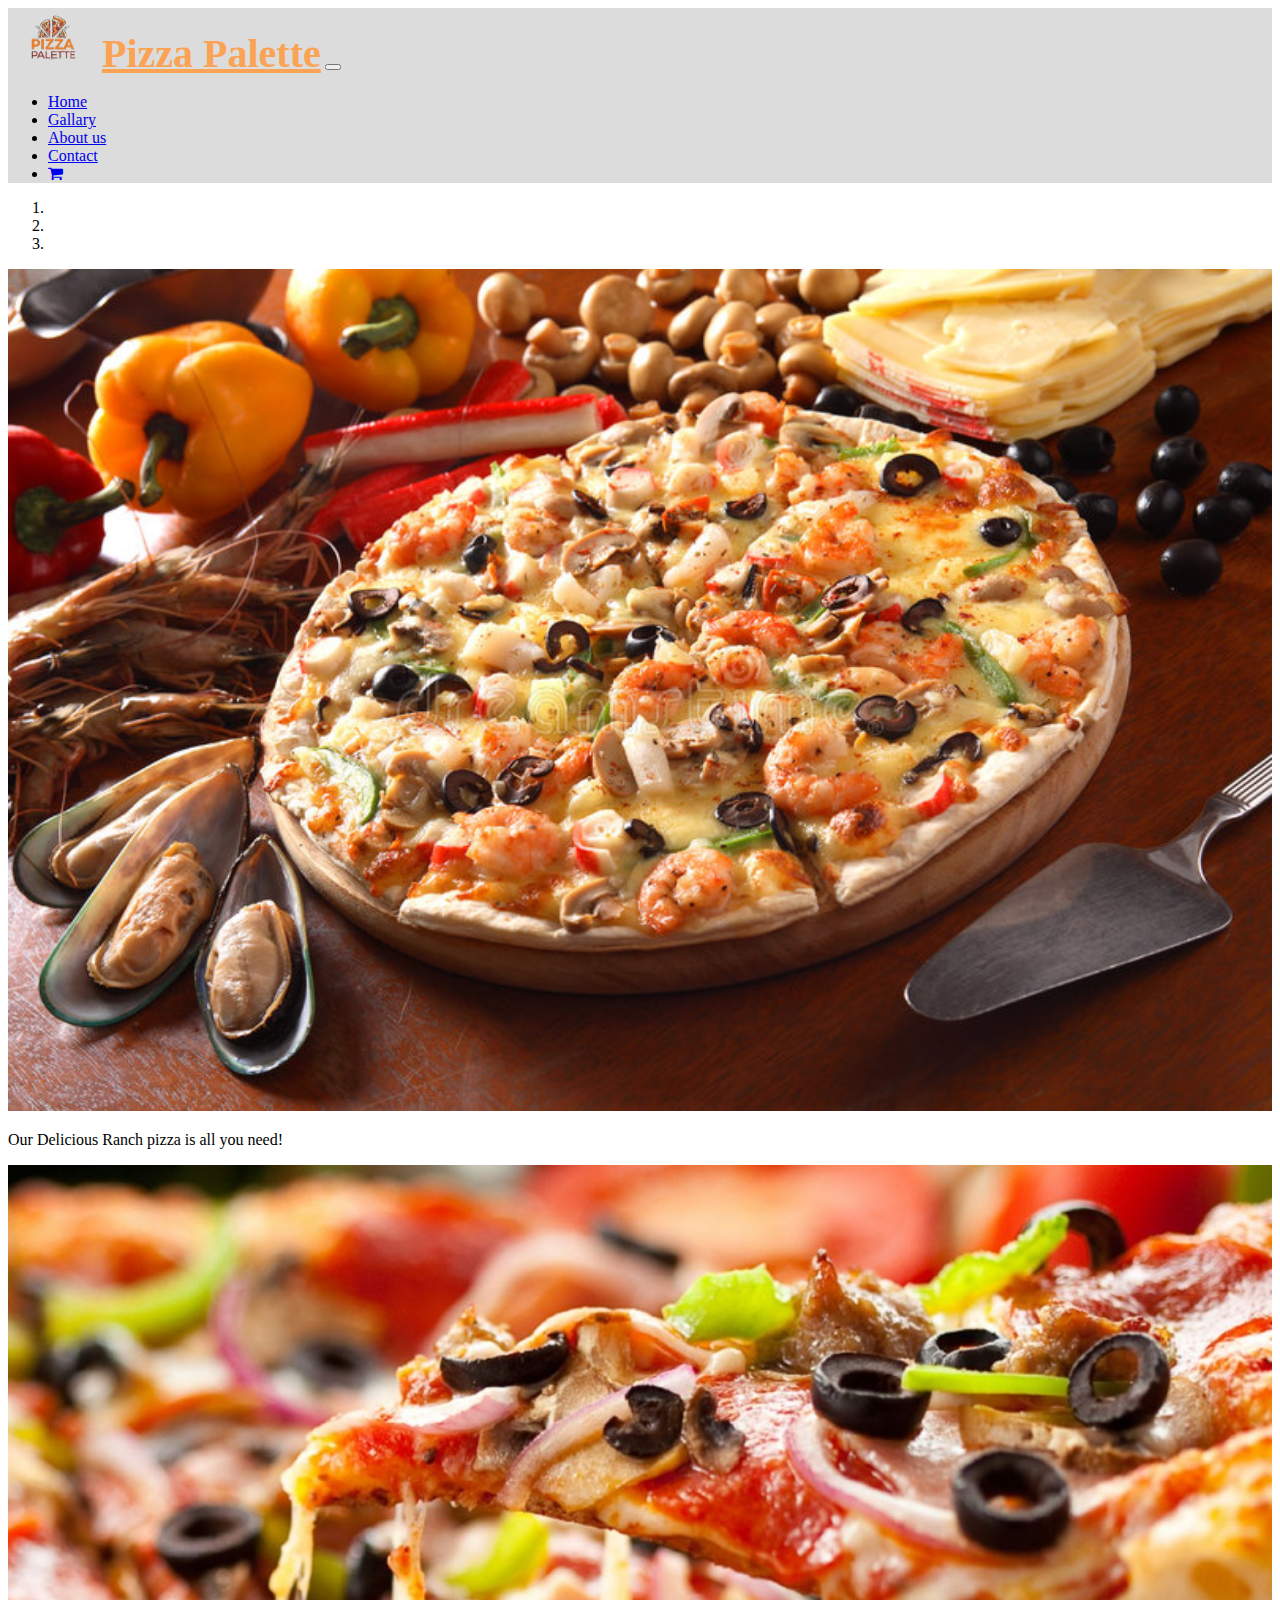
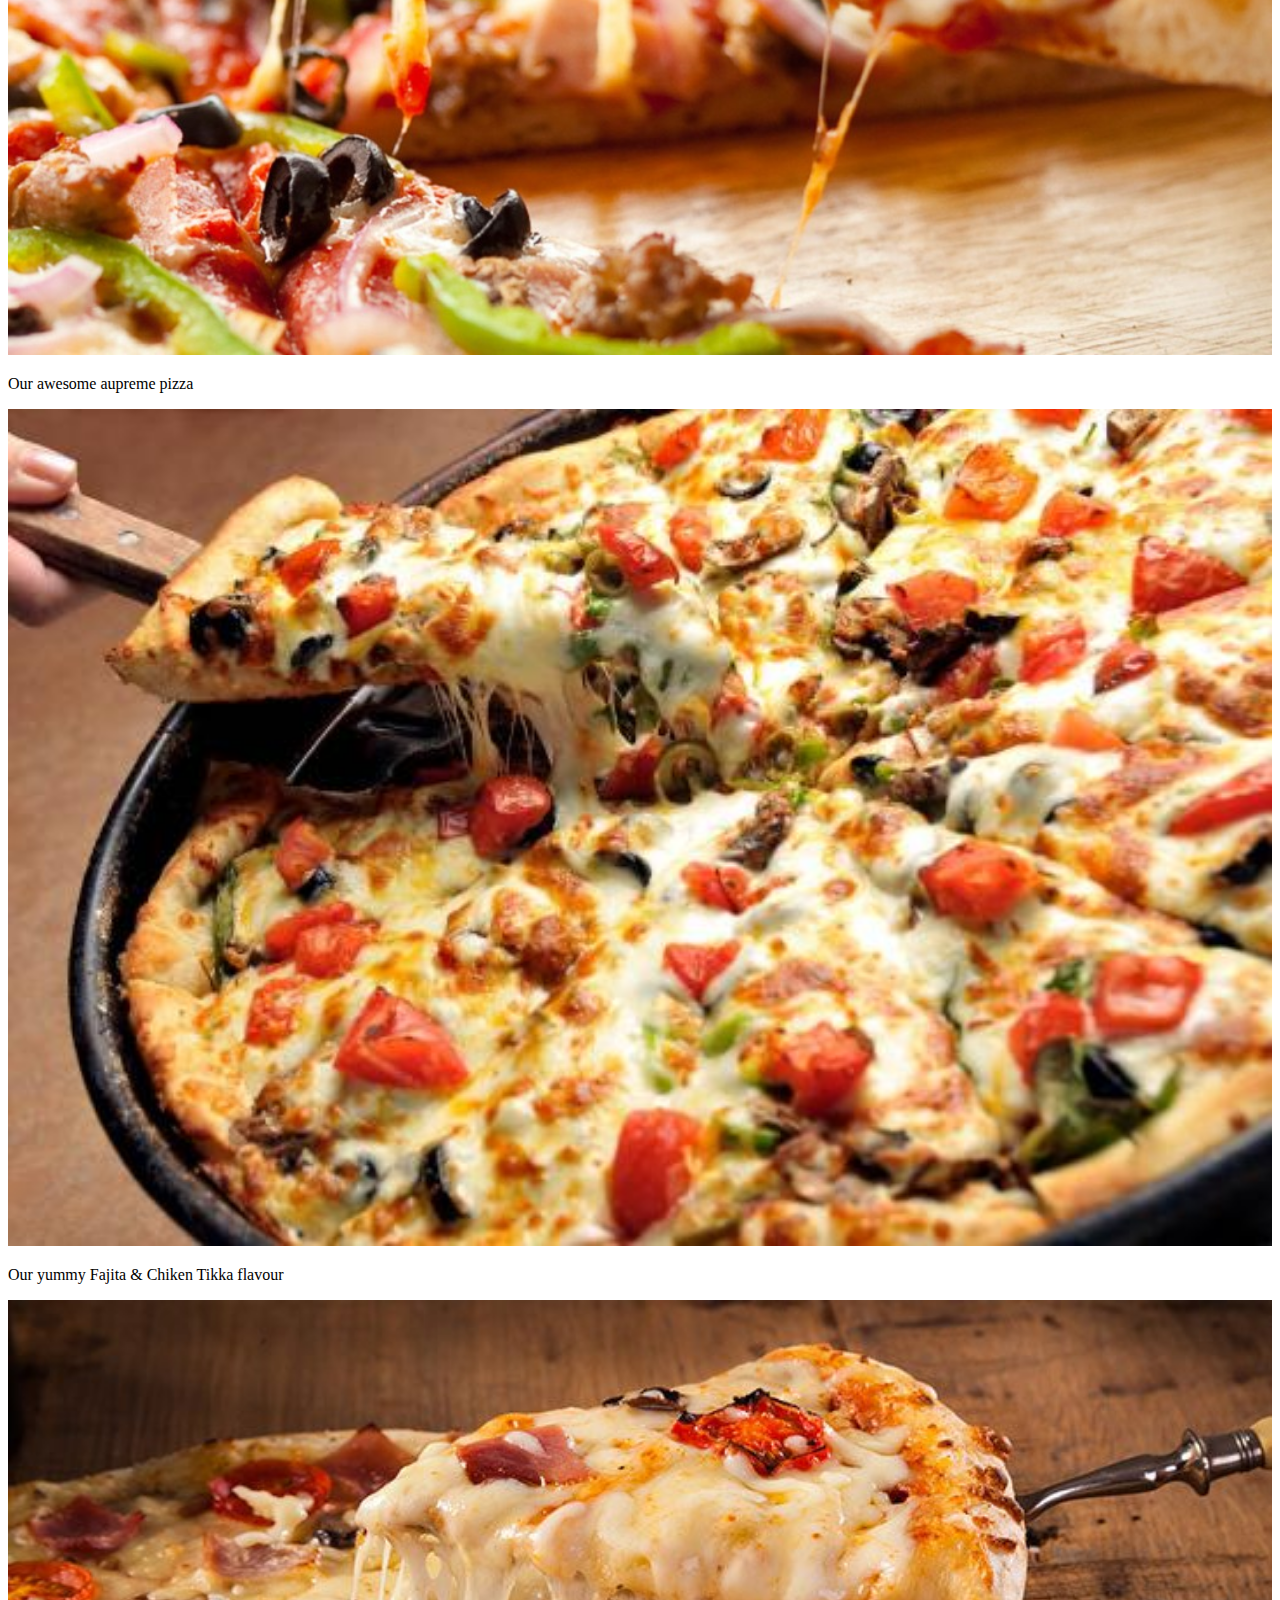
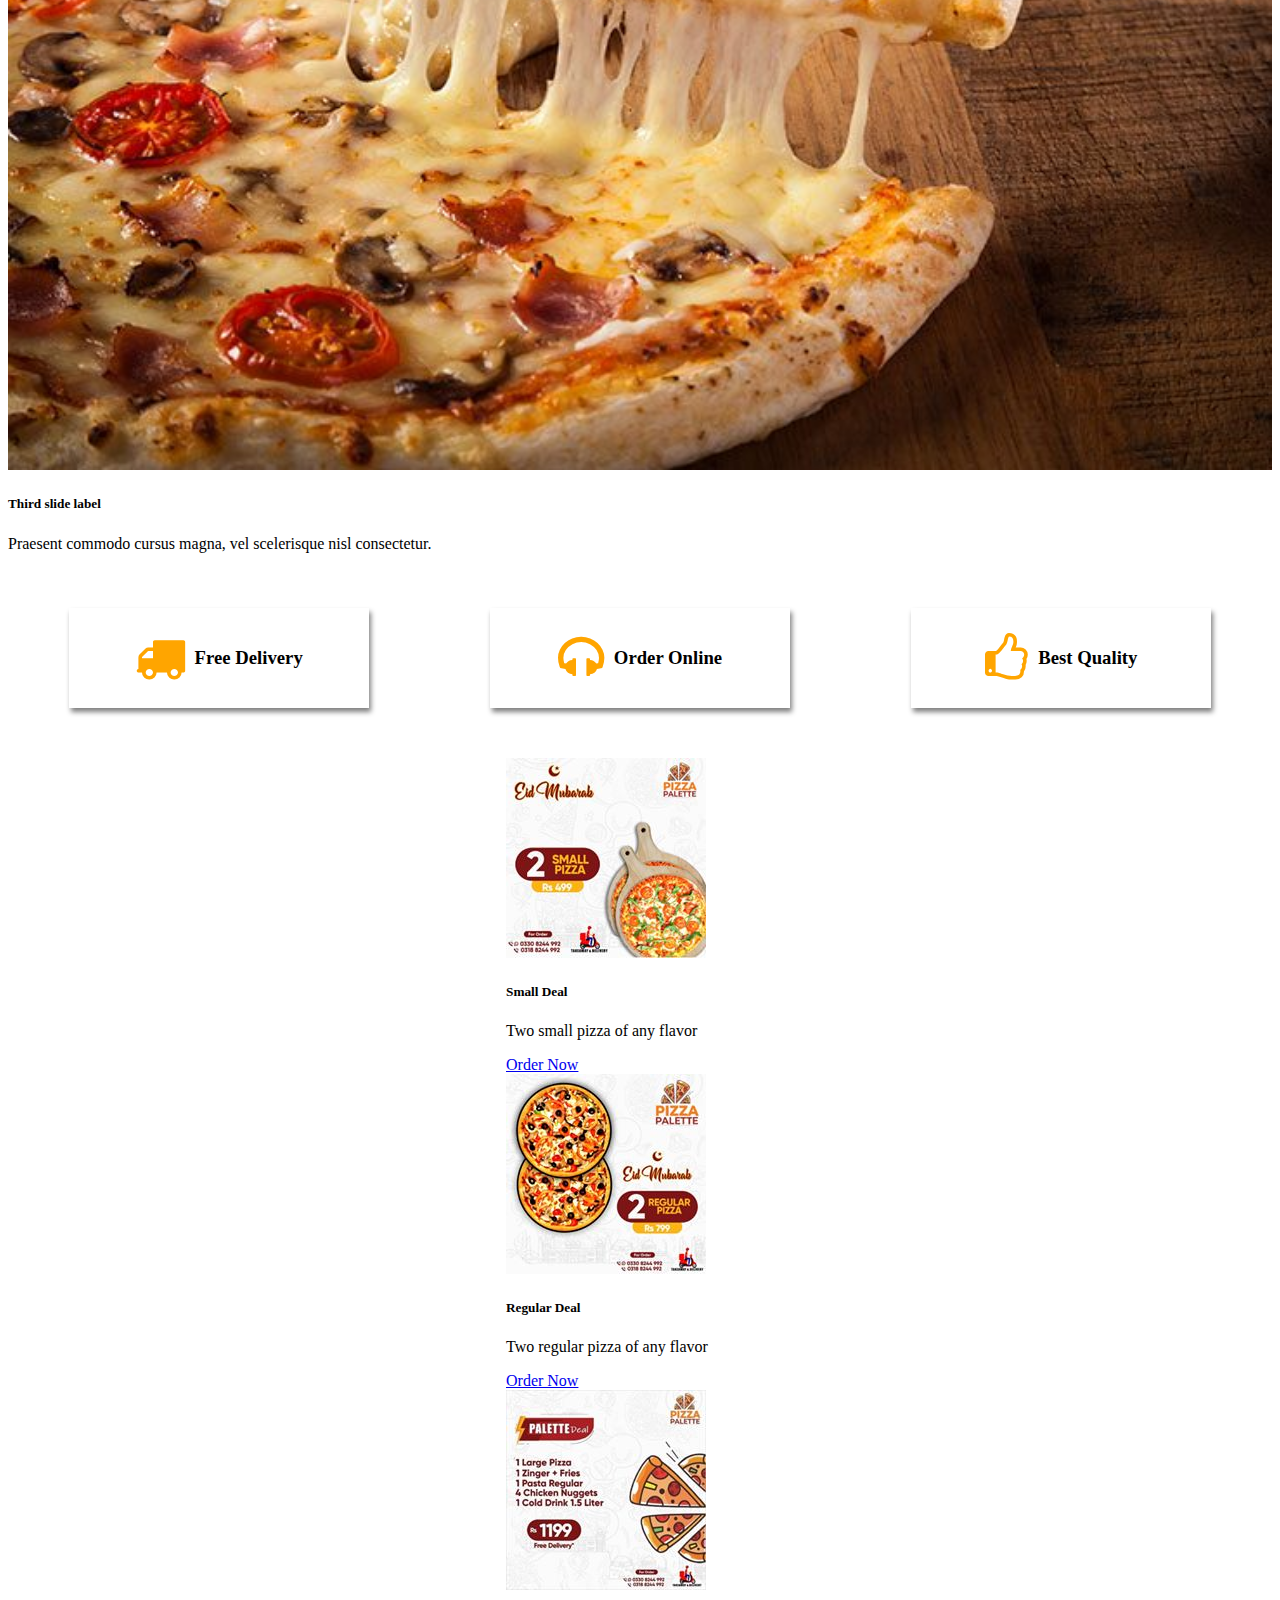
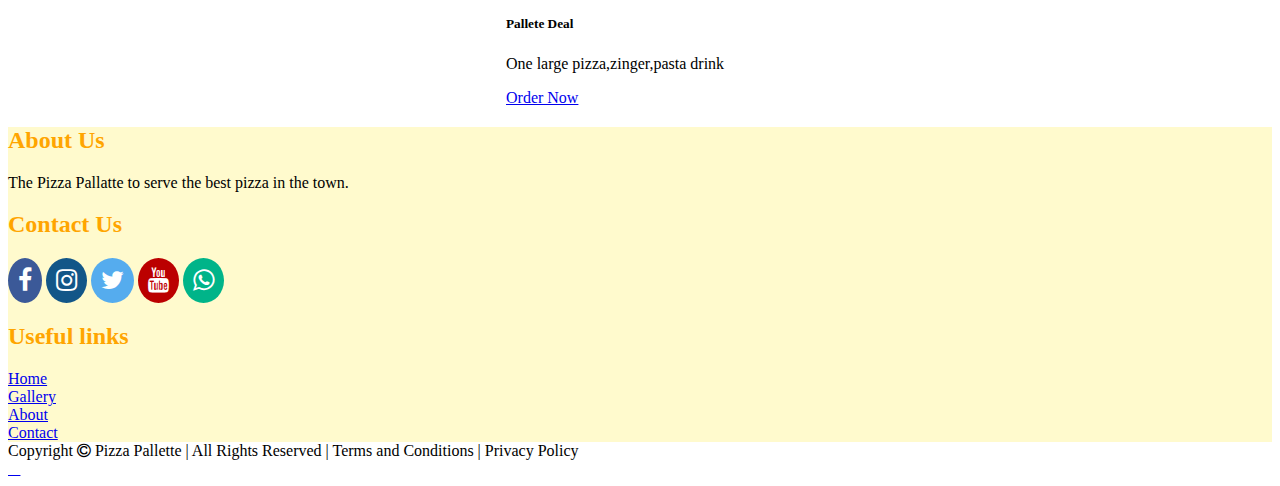
<file: index.html>
<!DOCTYPE html>
<html lang="en">

<head>
    <meta charset="UTF-8">
    <meta name="viewport" content="width=device-width, initial-scale=1.0">

    <!-- Bootstrap CSS  -->
    <link rel="stylesheet" href="https://stackpath.bootstrapcdn.com/bootstrap/4.5.0/css/bootstrap.min.css" integrity="sha384-9aIt2nRpC12Uk9gS9baDl411NQApFmC26EwAOH8WgZl5MYYxFfc+NcPb1dKGj7Sk" crossorigin="anonymous">
    <link rel="stylesheet" href="https://cdnjs.cloudflare.com/ajax/libs/font-awesome/4.7.0/css/font-awesome.min.css">
    <link rel="stylesheet" href="style.css">

    <title>Pizza Palette-1</title>

</head>

<body>
    <div>
        <nav class="navbar navbar-expand-lg navbar-light bg-light">
            <img src="./Images/Logo.png" alt="Logo" width="90">
            <a class="navbar-brand" href="#">Pizza Palette</a>

            <button class="navbar-toggler" type="button" data-toggle="collapse" data-target="#navbarText" aria-controls="navbarText" aria-expanded="false" aria-label="Toggle navigation">
          <span class="navbar-toggler-icon"></span>
        </button>
            <div class="collapse navbar-collapse" id="navbarText">
                <ul class="navbar-nav mr-auto">
                </ul>
                <span class="navbar-text">
                <ul class="navbar-nav mr-auto">
                    <li class="nav-item active">
                        <a class="nav-link" href="#">Home<span class="sr-only">(current)</span></a>
                </li>
                <li class="nav-item">
                    <a class="nav-link" href="gallary.html">Gallary</a>
                </li>
                <li class="nav-item">
                    <a class="nav-link" href="aboutus.html">About us </a>
                </li>
                <li class="nav-item">
                    <a class="nav-link" href="Contactus.html">Contact</a>
                </li>
                <li class="nav-item">
                    <a class="nav-link" href="#">
                        <i class="fa fa-shopping-cart" aria-hidden="true"></i>
                    </a>
                </li>
                </ul>
                </span>
            </div>
        </nav>
        <div id="carouselExampleCaptions" class="carousel slide" data-ride="carousel">
            <ol class="carousel-indicators">
                <li data-target="#carouselExampleCaptions" data-slide-to="0" class="active"></li>
                <li data-target="#carouselExampleCaptions" data-slide-to="1"></li>
                <li data-target="#carouselExampleCaptions" data-slide-to="2"></li>
            </ol>
            <div class="carousel-inner">
                <div class="carousel-item active">
                    <img src="./Images/Pizza Banner-A.jpg" class="d-block w-100" alt="deal1" width="100%">
                    <div class="carousel-caption d-none d-md-block">
                        <p>Our Delicious Ranch pizza is all you need!</p>
                    </div>
                </div>
                <div class="carousel-item">
                    <img src="./Images/Pizza Banner-B.jpg" class="d-block w-100" alt="deal1" width="100%">
                    <div class="carousel-caption d-none d-md-block">
                        <p>Our awesome aupreme pizza</p>
                    </div>
                </div>
                <div class="carousel-item">
                    <img src="./Images/Pizza Banner-C.jpg" class="d-block w-100" alt="deal3" width="100%">
                    <div class="carousel-caption d-none d-md-block">
                        <p>Our yummy Fajita & Chiken Tikka flavour</p>
                    </div>
                </div>
                <div class="carousel-item">
                    <img src="./Images/Pizza Banner-D.jpg" class="d-block w-100" alt="deal4" width="100%">
                    <div class="carousel-caption d-none d-md-block">
                        <h5>Third slide label</h5>
                        <p>Praesent commodo cursus magna, vel scelerisque nisl consectetur.</p>
                    </div>
                </div>
            </div>
            <a class="carousel-control-prev" href="#carouselExampleCaptions" role="button" data-slide="prev">
                <span class="carousel-control-prev-icon" aria-hidden="true"></span>
                <span class="sr-only">Previous</span>
            </a>
            <a class="carousel-control-next" href="#carouselExampleCaptions" role="button" data-slide="next">
                <span class="carousel-control-next-icon" aria-hidden="true"></span>
                <span class="sr-only">Next</span>
            </a>
        </div>

        <div class="maincard">
            <div class="card1">
                <div>
                    <i class="fa fa-truck" aria-hidden="true"></i>
                </div>
                <div>
                    <h3>Free Delivery</h3>
                </div>

            </div>
            <div class="card2">
                <div>
                    <i class="fa fa-headphones" aria-hidden="true"></i>
                </div>
                <div>
                    <h3>Order Online</h3>
                </div>
            </div>

            <div class="card3">
                <div>
                    <i class="fa fa-thumbs-o-up" aria-hidden="true"></i>
                </div>
                <div>
                    <h3>Best Quality</h3>
                </div>

            </div>

        </div>
        <div class="deals">
            <div class="container1">
                <div class="row">
                    <div class="card" style="width: 18rem;">
                        <img src="Images/Deal-2.jpg" class="card-img-top" alt="deal-2">
                        <div class="card-body">
                            <h5 class="card-title">Small Deal</h5>
                            <p class="card-text">Two small pizza of any flavor</p>
                            <a href="#" class="btn btn-primary">Order Now</a>
                        </div>
                    </div>
                    <div class="card" style="width: 18rem;">
                        <img src="Images/Deal-3.jpg" class="card-img-top" alt="deal-3">
                        <div class="card-body">
                            <h5 class="card-title">Regular Deal</h5>
                            <p class="card-text">Two regular pizza of any flavor</p>
                            <a href="#" class="btn btn-primary">Order Now</a>
                        </div>
                    </div>
                    <div class="card" style="width: 18rem;">
                        <img src="Images/Deal-1.jpg" class="card-img-top" alt="deal-1">
                        <div class="card-body">
                            <h5 class="card-title">Pallete Deal</h5>
                            <p class="card-text">One large pizza,zinger,pasta drink</p>
                            <a href="#" class="btn btn-primary">Order Now</a>
                        </div>
                    </div>


                </div>

            </div>
        </div>

        <!-- <footer> -->
        <div class="container">
            <div class="row">
                <div class="col-xs-12 col-sm-12 col-md-4 col-lg-4 aboutus">
                    <h2 style="color: orange;">About Us</h2>
                    <span>The Pizza Pallatte to serve the best pizza in the town.
                        </span>
                </div>
                <div class="col-xs-12 col-sm-12 col-md-4 col-lg-4 contact">
                    <h2 style="color: orange;">Contact Us</h2>
                    <a href="https://web.facebook.com/pizzapalettepk/"><i class="fa fa-facebook" aria-hidden="true"></i></a>
                    <a href="https://www.instagram.com/pizzapalettepk/"><i class="fa fa-instagram"
                                aria-hidden="true"></i></a>
                    <a href="#"><i class="fa fa-twitter" aria-hidden="true"></i></a>
                    <a href="#"><i class="fa fa-youtube" aria-hidden="true"></i></a>
                    <a href="https://api.whatsapp.com/send?phone=923308244992"><i class="fa fa-whatsapp" aria-hidden="true"></i></a>
                </div>
                <div class="col-xs-12 col-sm-12 col-md-4 col-lg-4 usefullinks">
                    <h2 style="color: orange;">Useful links</h2>
                    <a href="index.html">Home</a> <br>
                    <a href="gallary.html">Gallery</a> <br>
                    <a href="aboutus.html">About</a> <br>
                    <a href="contactus.html">Contact</a> <br>

                </div>
            </div>
        </div>

        <div class="container-home">
            <div class="row Copyright">
                <div class="col-xs-12 col-sm-12 col-md-12 col-lg-12">
                    <span>Copyright <i class="fa fa-copyright" aria-hidden="true"></i> Pizza Pallette | All Rights
                        Reserved | Terms and Conditions | Privacy Policy</span>
                </div>
            </div>
        </div>
        <a href="#top"><i class="fas fa-arrow-up"></i></a>
    </div>



    <!-- JS & jquery boorstrap -->
    <script src="https://code.jquery.com/jquery-3.5.1.slim.min.js " integrity="sha384-DfXdz2htPH0lsSSs5nCTpuj/zy4C+OGpamoFVy38MVBnE+IbbVYUew+OrCXaRkfj " crossorigin="anonymous "></script>
    <script src="https://cdn.jsdelivr.net/npm/popper.js@1.16.0/dist/umd/popper.min.js " integrity="sha384-Q6E9RHvbIyZFJoft+2mJbHaEWldlvI9IOYy5n3zV9zzTtmI3UksdQRVvoxMfooAo " crossorigin="anonymous "></script>
    <script src="https://stackpath.bootstrapcdn.com/bootstrap/4.5.0/js/bootstrap.min.js " integrity="sha384-OgVRvuATP1z7JjHLkuOU7Xw704+h835Lr+6QL9UvYjZE3Ipu6Tp75j7Bh/kR0JKI " crossorigin="anonymous "></script>
</body>

</html>
</file>
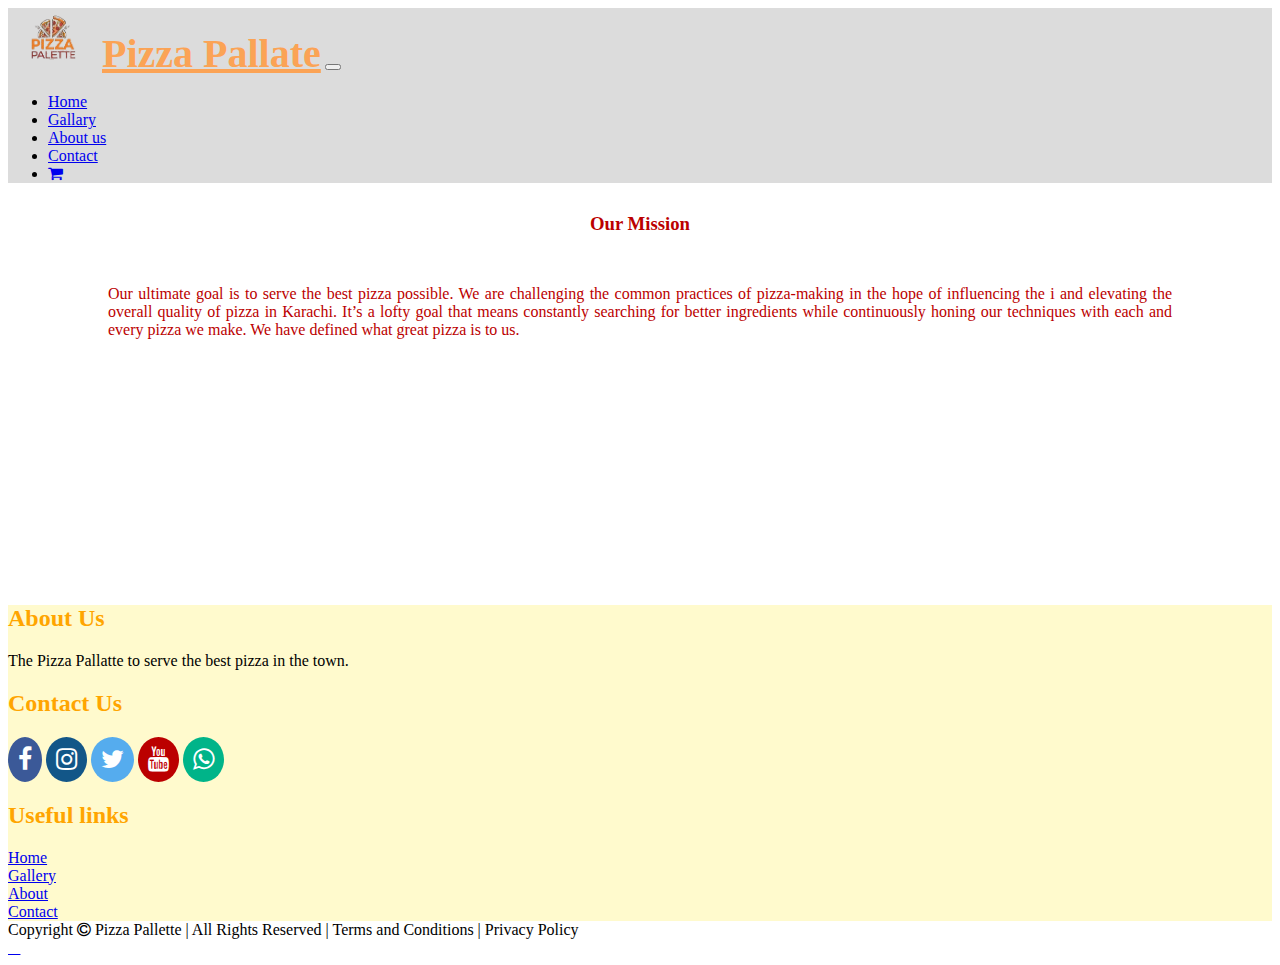
<file: aboutus.html>
<!DOCTYPE html>
<html lang="en">

<head>
    <meta charset="UTF-8">
    <meta name="viewport" content="width=device-width, initial-scale=1.0">

    <!-- Bootstrap CSS  -->
    <link rel="stylesheet" href="https://stackpath.bootstrapcdn.com/bootstrap/4.5.0/css/bootstrap.min.css" integrity="sha384-9aIt2nRpC12Uk9gS9baDl411NQApFmC26EwAOH8WgZl5MYYxFfc+NcPb1dKGj7Sk" crossorigin="anonymous">
    <link rel="stylesheet" href="https://cdnjs.cloudflare.com/ajax/libs/font-awesome/4.7.0/css/font-awesome.min.css">
    <link rel="stylesheet" href="style.css">

    <title>Pizza Palette</title>

</head>

<body>
    <div>
        <nav class="navbar navbar-expand-lg navbar-light bg-light">
            <img src="./Images/Logo.png" alt="Logo" width="90">
            <a class="navbar-brand" href="#">Pizza Pallate</a>

            <button class="navbar-toggler" type="button" data-toggle="collapse" data-target="#navbarText" aria-controls="navbarText" aria-expanded="false" aria-label="Toggle navigation">
          <span class="navbar-toggler-icon"></span>
        </button>
            <div class="collapse navbar-collapse" id="navbarText">
                <ul class="navbar-nav mr-auto">
                </ul>
                <span class="navbar-text">
                <ul class="navbar-nav mr-auto">
                    <li class="nav-item active">
                        <a class="nav-link" href="Index.html">Home<span class="sr-only">(current)</span></a>
                </li>
                <li class="nav-item">
                    <a class="nav-link" href="gallary.html">Gallary</a>
                </li>
                <li class="nav-item">
                    <a class="nav-link" href="aboutus.html">About us</a>
                </li>
                <li class="nav-item">
                    <a class="nav-link" href="Contactus.html">Contact</a>
                </li>
                <li class="nav-item">
                    <a class="nav-link" href="#">
                        <i class="fa fa-shopping-cart" aria-hidden="true"></i>
                    </a>
                </li>
                </ul>
                </span>
            </div>
        </nav>

        <div class="goal">
            <h3>Our Mission
            </h3>
            <div class="mission">
                Our ultimate goal is to serve the best pizza possible. We are challenging the common practices of pizza-making in the hope of influencing the i and elevating the overall quality of pizza in Karachi. It’s a lofty goal that means constantly searching for
                better ingredients while continuously honing our techniques with each and every pizza we make. We have defined what great pizza is to us.</div>
        </div>


        <!-- <footer> -->
        <div class="container">
            <div class="row">
                <div class="col-xs-12 col-sm-12 col-md-4 col-lg-4 aboutus">
                    <h2 style="color: orange;">About Us</h2>
                    <span>The Pizza Pallatte to serve the best pizza in the town.
                            </span>
                </div>
                <div class="col-xs-12 col-sm-12 col-md-4 col-lg-4 contact">
                    <h2 style="color: orange;">Contact Us</h2>
                    <a href="https://web.facebook.com/pizzapalettepk/"><i class="fa fa-facebook" aria-hidden="true"></i></a>
                    <a href="https://www.instagram.com/pizzapalettepk/"><i class="fa fa-instagram"
                                    aria-hidden="true"></i></a>
                    <a href="#"><i class="fa fa-twitter" aria-hidden="true"></i></a>
                    <a href="#"><i class="fa fa-youtube" aria-hidden="true"></i></a>
                    <a href="https://api.whatsapp.com/send?phone=923308244992"><i class="fa fa-whatsapp" aria-hidden="true"></i></a>
                </div>
                <div class="col-xs-12 col-sm-12 col-md-4 col-lg-4 usefullinks">
                    <h2 style="color: orange;">Useful links</h2>
                    <a href="index.html">Home</a> <br>
                    <a href="gallary.html">Gallery</a> <br>
                    <a href="aboutus.html">About</a> <br>
                    <a href="contactus.html">Contact</a> <br>
                </div>
            </div>
        </div>





        <div class="container-about">
            <div class="row Copyright">
                <div class="col-xs-12 col-sm-12 col-md-12 col-lg-12">
                    <span>Copyright <i class="fa fa-copyright" aria-hidden="true"></i> Pizza Pallette | All Rights
                            Reserved | Terms and Conditions | Privacy Policy</span>
                </div>
            </div>
        </div>
        <a href="#top"><i class="fas fa-arrow-up"></i></a>
    </div>



    <!-- JS & jquery boorstrap -->
    <script src="https://code.jquery.com/jquery-3.5.1.slim.min.js " integrity="sha384-DfXdz2htPH0lsSSs5nCTpuj/zy4C+OGpamoFVy38MVBnE+IbbVYUew+OrCXaRkfj " crossorigin="anonymous "></script>
    <script src="https://cdn.jsdelivr.net/npm/popper.js@1.16.0/dist/umd/popper.min.js " integrity="sha384-Q6E9RHvbIyZFJoft+2mJbHaEWldlvI9IOYy5n3zV9zzTtmI3UksdQRVvoxMfooAo " crossorigin="anonymous "></script>
    <script src="https://stackpath.bootstrapcdn.com/bootstrap/4.5.0/js/bootstrap.min.js " integrity="sha384-OgVRvuATP1z7JjHLkuOU7Xw704+h835Lr+6QL9UvYjZE3Ipu6Tp75j7Bh/kR0JKI " crossorigin="anonymous "></script>
</body>

</html>
</file>
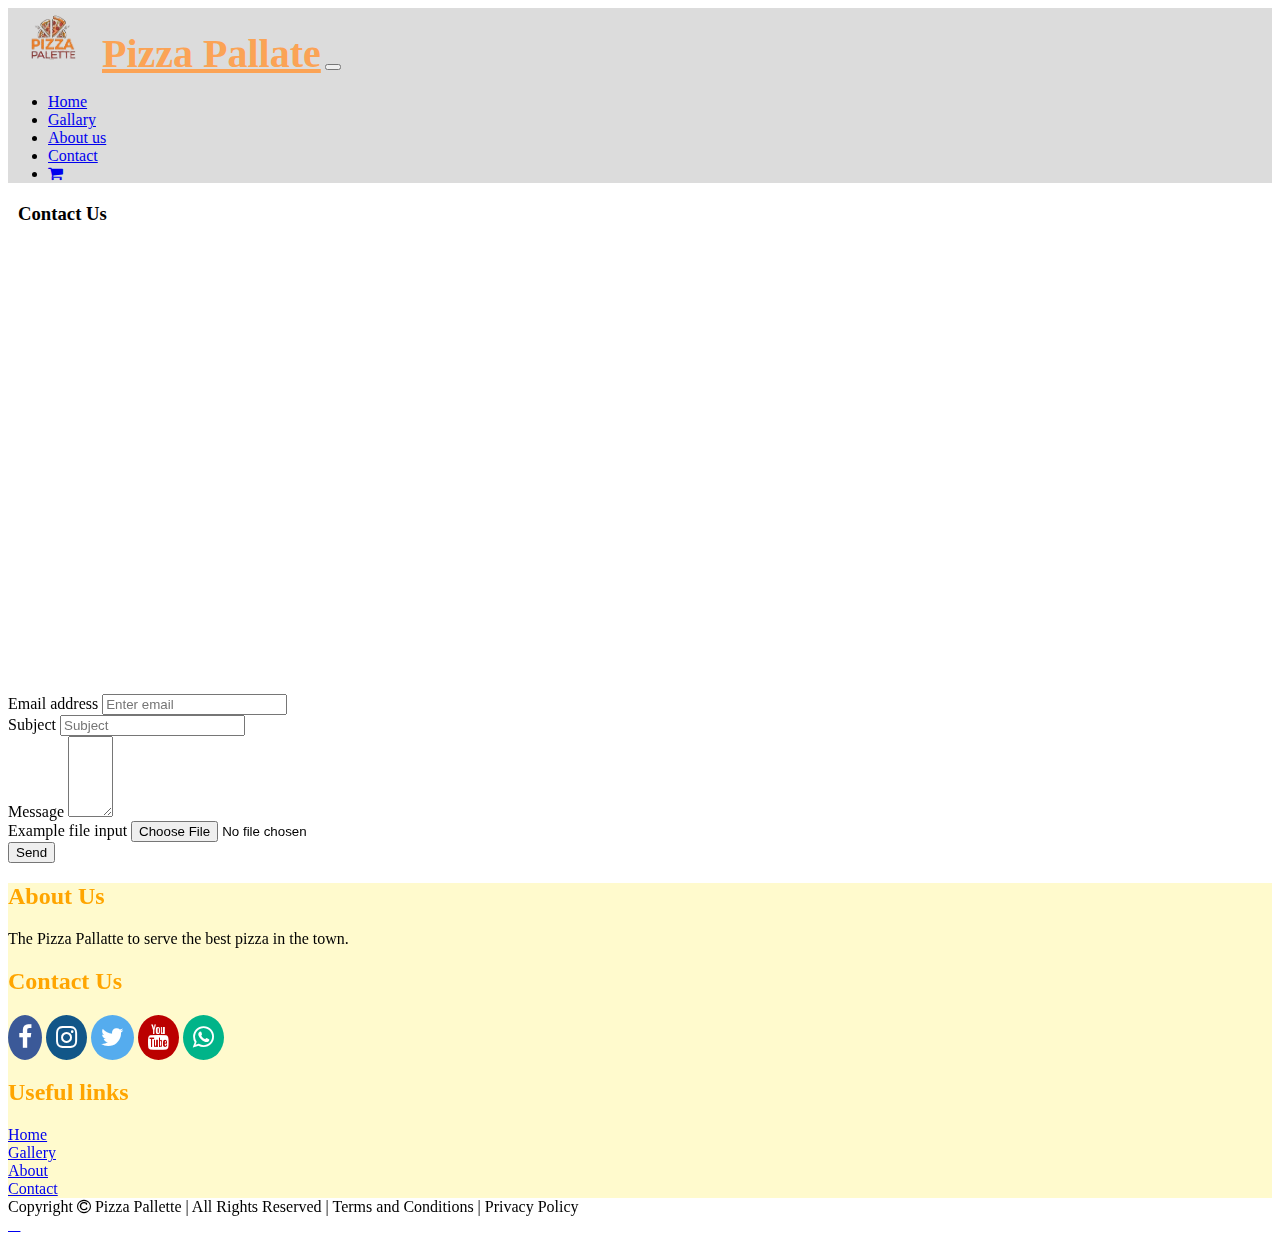
<file: Contactus.html>
<head>
    <meta charset="UTF-8">
    <meta name="viewport" content="width=device-width, initial-scale=1.0">

    <!-- Bootstrap CSS  -->
    <link rel="stylesheet" href="https://stackpath.bootstrapcdn.com/bootstrap/4.5.0/css/bootstrap.min.css" integrity="sha384-9aIt2nRpC12Uk9gS9baDl411NQApFmC26EwAOH8WgZl5MYYxFfc+NcPb1dKGj7Sk" crossorigin="anonymous">
    <link rel="stylesheet" href="https://cdnjs.cloudflare.com/ajax/libs/font-awesome/4.7.0/css/font-awesome.min.css">
    <link rel="stylesheet" href="style.css">

    <title>Pizza Palette</title>

</head>

<body>
    <div>
        <nav class="navbar navbar-expand-lg navbar-light bg-light">
            <img src="./Images/Logo.png" alt="Logo" width="90">
            <a class="navbar-brand" href="#">Pizza Pallate</a>

            <button class="navbar-toggler" type="button" data-toggle="collapse" data-target="#navbarText" aria-controls="navbarText" aria-expanded="false" aria-label="Toggle navigation">
          <span class="navbar-toggler-icon"></span>
        </button>
            <div class="collapse navbar-collapse" id="navbarText">
                <ul class="navbar-nav mr-auto">
                </ul>
                <span class="navbar-text">
                <ul class="navbar-nav mr-auto">
                    <li class="nav-item active">
                        <a class="nav-link" href="Index.html">Home<span class="sr-only">(current)</span></a>
                </li>
                <li class="nav-item">
                    <a class="nav-link" href="gallary.html">Gallary</a>
                </li>
                <li class="nav-item">
                    <a class="nav-link" href="aboutus.html">About us </a>
                </li>
                <li class="nav-item">
                    <a class="nav-link" href="Contactus.html">Contact</a>
                </li>
                <li class="nav-item">
                    <a class="nav-link" href="#">
                        <i class="fa fa-shopping-cart" aria-hidden="true"></i>
                    </a>
                </li>
                </ul>
                </span>
            </div>
        </nav>
    </div>

    <div class="container-add">
        <h3>Contact Us</h3>
    </div>
    <div class="container-c">
        <div class="row">
            <div class="col-md-6 mb-4 mt-5">
                <div class="card card-cascade narrower">
                    <div class="card-body card-body-cascade text-center">
                        <div id="map-container-google-9" class="z-depth-1-half map-container-5" style="height: 450px;">
                            <iframe src="https://www.google.com/maps/embed?pb=!1m18!1m12!1m3!1d452.31328292969624!2d67.14189085678908!3d24.9148177205457!2m3!1f0!2f0!3f0!3m2!1i1024!2i768!4f13.1!3m3!1m2!1s0x3eb33920bc0ab1dd%3A0x66c1c3083311810c!2sPizza%20Palette!5e0!3m2!1sen!2s!4v1591453385475!5m2!1sen!2s"
                                width="600" height="450" frameborder="0" style="border:0;" allowfullscreen="" aria-hidden="false" tabindex="0"></iframe> </div>
                    </div>
                </div>
            </div>
            <div class="col-xs-12 col-sm-12 col-md-6 mt-5">
                <form>
                    <div class="form-group ">
                        <label for="">Email address</label>
                        <input type="email" class="form-control form-control-lg" placeholder="Enter email">
                    </div>
                    <div class="form-group">
                        <label for="">Subject</label>
                        <input type="text" class="form-control form-control-lg" placeholder="Subject">
                    </div>
                    <div class="form-group">
                        <label for="">Message</label>
                        <textarea class="form-control form-control-lg" cols="3" rows="5"></textarea>
                    </div>
                    <div class="form-group">
                        <label for="">Example file input</label>
                        <input type="file" class="form-control-file">
                    </div>
                    <button type="submit" class="btn btn-primary mt-3 mb-5">Send</button>
                </form>
            </div>
        </div>

        <!-- <footer> -->
        <div class="container">
            <div class="row">
                <div class="col-xs-12 col-sm-12 col-md-4 col-lg-4 aboutus">
                    <h2 style="color: orange;">About Us</h2>
                    <span>The Pizza Pallatte to serve the best pizza in the town.
                        </span>
                </div>
                <div class="col-xs-12 col-sm-12 col-md-4 col-lg-4 contact">
                    <h2 style="color: orange;">Contact Us</h2>
                    <a href="https://web.facebook.com/pizzapalettepk/"><i class="fa fa-facebook" aria-hidden="true"></i></a>
                    <a href="https://www.instagram.com/pizzapalettepk/"><i class="fa fa-instagram"
                                aria-hidden="true"></i></a>
                    <a href="#"><i class="fa fa-twitter" aria-hidden="true"></i></a>
                    <a href="#"><i class="fa fa-youtube" aria-hidden="true"></i></a>
                    <a href="https://api.whatsapp.com/send?phone=923308244992"><i class="fa fa-whatsapp" aria-hidden="true"></i></a> </div>
                <div class="col-xs-12 col-sm-12 col-md-4 col-lg-4 usefullinks">
                    <h2 style="color: orange;">Useful links</h2>
                    <a href="index.html">Home</a> <br>
                    <a href="gallary.html">Gallery</a> <br>
                    <a href="aboutus.html">About</a> <br>
                    <a href="contactus.html">Contact</a> <br>
                </div>
            </div>
        </div>

        <div class="container-cont">
            <div class="row Copyright">
                <div class="col-xs-12 col-sm-12 col-md-12 col-lg-12">
                    <span>Copyright <i class="fa fa-copyright" aria-hidden="true"></i> Pizza Pallette | All Rights
                        Reserved | Terms and Conditions | Privacy Policy</span>
                </div>
            </div>
        </div>
        <a href="#top"><i class="fas fa-arrow-up"></i></a>
    </div>



    <!-- JS & jquery boorstrap -->
    <script src="https://code.jquery.com/jquery-3.5.1.slim.min.js " integrity="sha384-DfXdz2htPH0lsSSs5nCTpuj/zy4C+OGpamoFVy38MVBnE+IbbVYUew+OrCXaRkfj " crossorigin="anonymous "></script>
    <script src="https://cdn.jsdelivr.net/npm/popper.js@1.16.0/dist/umd/popper.min.js " integrity="sha384-Q6E9RHvbIyZFJoft+2mJbHaEWldlvI9IOYy5n3zV9zzTtmI3UksdQRVvoxMfooAo " crossorigin="anonymous "></script>
    <script src="https://stackpath.bootstrapcdn.com/bootstrap/4.5.0/js/bootstrap.min.js " integrity="sha384-OgVRvuATP1z7JjHLkuOU7Xw704+h835Lr+6QL9UvYjZE3Ipu6Tp75j7Bh/kR0JKI " crossorigin="anonymous "></script>
</body>

</html>
</file>
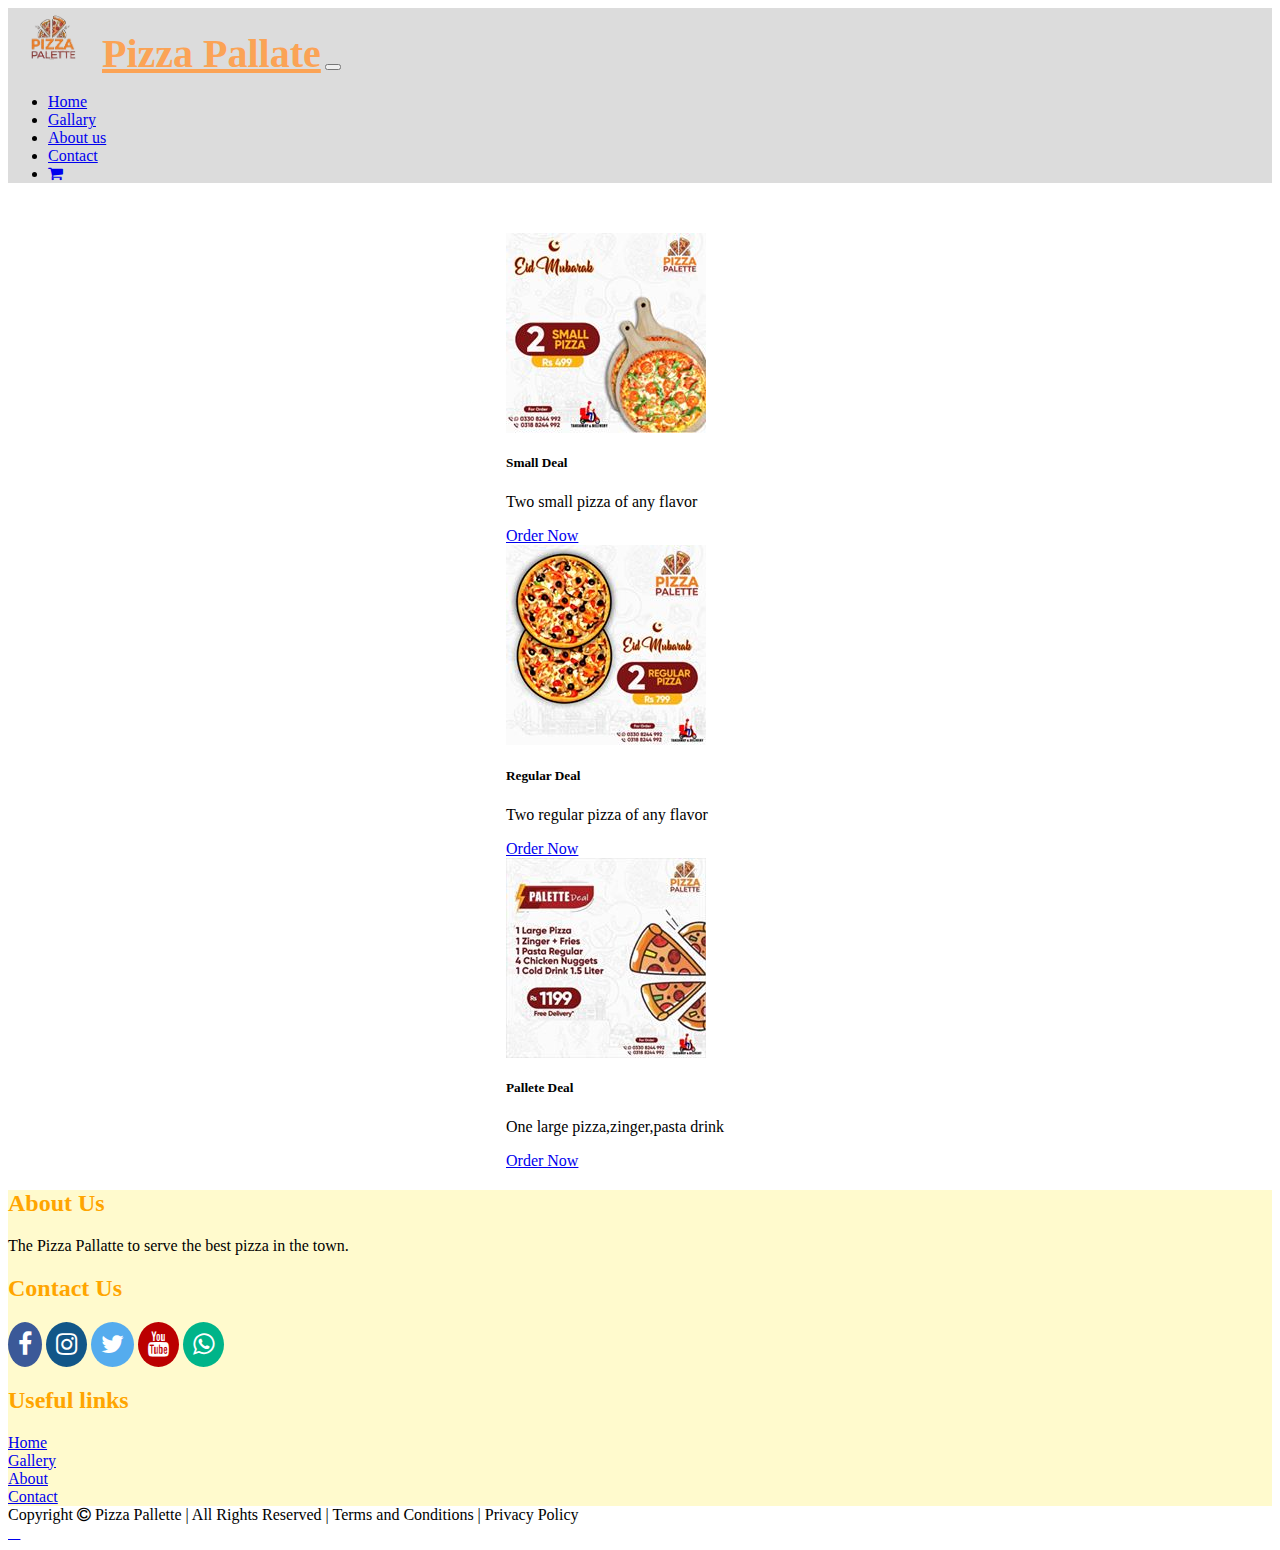
<file: gallary.html>
<head>
    <meta charset="UTF-8">
    <meta name="viewport" content="width=device-width, initial-scale=1.0">

    <!-- Bootstrap CSS  -->
    <link rel="stylesheet" href="https://stackpath.bootstrapcdn.com/bootstrap/4.5.0/css/bootstrap.min.css" integrity="sha384-9aIt2nRpC12Uk9gS9baDl411NQApFmC26EwAOH8WgZl5MYYxFfc+NcPb1dKGj7Sk" crossorigin="anonymous">
    <link rel="stylesheet" href="https://cdnjs.cloudflare.com/ajax/libs/font-awesome/4.7.0/css/font-awesome.min.css">
    <link rel="stylesheet" href="style.css">

    <title>Pizza Palette</title>

</head>

<body>
    <div>
        <nav class="navbar navbar-expand-lg navbar-light bg-light">
            <img src="./Images/Logo.png" alt="Logo" width="90">
            <a class="navbar-brand" href="#">Pizza Pallate</a>

            <button class="navbar-toggler" type="button" data-toggle="collapse" data-target="#navbarText" aria-controls="navbarText" aria-expanded="false" aria-label="Toggle navigation">
          <span class="navbar-toggler-icon"></span>
        </button>
            <div class="collapse navbar-collapse" id="navbarText">
                <ul class="navbar-nav mr-auto">
                </ul>
                <span class="navbar-text">
                <ul class="navbar-nav mr-auto">
                    <li class="nav-item active">
                        <a class="nav-link" href="Index.html">Home<span class="sr-only">(current)</span></a>
                </li>
                <li class="nav-item">
                    <a class="nav-link" href="gallary.html">Gallary</a>
                </li>
                <li class="nav-item">
                    <a class="nav-link" href="aboutus.html">About us </a>
                </li>
                <li class="nav-item">
                    <a class="nav-link" href="Contactus.html">Contact</a>
                </li>
                <li class="nav-item">
                    <a class="nav-link" href="#">
                        <i class="fa fa-shopping-cart" aria-hidden="true"></i>
                    </a>
                </li>
                </ul>
                </span>
            </div>
        </nav>

        <body>


            <div class="deals">
                <div class="container1">
                    <div class="row">
                        <div class="card" style="width: 18rem;">
                            <img src="Images/Deal-2.jpg" class="card-img-top" alt="deal-2">
                            <div class="card-body">
                                <h5 class="card-title">Small Deal</h5>
                                <p class="card-text">Two small pizza of any flavor</p>
                                <a href="#" class="btn btn-primary">Order Now</a>
                            </div>
                        </div>
                        <div class="card" style="width: 18rem;">
                            <img src="Images/Deal-3.jpg" class="card-img-top" alt="deal-3">
                            <div class="card-body">
                                <h5 class="card-title">Regular Deal</h5>
                                <p class="card-text">Two regular pizza of any flavor</p>
                                <a href="#" class="btn btn-primary">Order Now</a>
                            </div>
                        </div>
                        <div class="card" style="width: 18rem;">
                            <img src="Images/Deal-1.jpg" class="card-img-top" alt="deal-1">
                            <div class="card-body">
                                <h5 class="card-title">Pallete Deal</h5>
                                <p class="card-text">One large pizza,zinger,pasta drink</p>
                                <a href="#" class="btn btn-primary">Order Now</a>
                            </div>
                        </div>


                    </div>

                </div>
            </div>

            <!-- <footer> -->
            <div class="container">
                <div class="row">
                    <div class="col-xs-12 col-sm-12 col-md-4 col-lg-4 aboutus">
                        <h2 style="color: orange;">About Us</h2>
                        <span>The Pizza Pallatte to serve the best pizza in the town.
                            </span>
                    </div>
                    <div class="col-xs-12 col-sm-12 col-md-4 col-lg-4 contact">
                        <h2 style="color: orange;">Contact Us</h2>
                        <a href="https://web.facebook.com/pizzapalettepk/"><i class="fa fa-facebook" aria-hidden="true"></i></a>
                        <a href="https://www.instagram.com/pizzapalettepk/"><i class="fa fa-instagram"
                                    aria-hidden="true"></i></a>
                        <a href="#"><i class="fa fa-twitter" aria-hidden="true"></i></a>
                        <a href="#"><i class="fa fa-youtube" aria-hidden="true"></i></a>
                        <a href="https://api.whatsapp.com/send?phone=923308244992"><i class="fa fa-whatsapp" aria-hidden="true"></i></a> </div>
                    <div class="col-xs-12 col-sm-12 col-md-4 col-lg-4 usefullinks">
                        <h2 style="color: orange;">Useful links</h2>
                        <a href="index.html">Home</a> <br>
                        <a href="gallary.html">Gallery</a> <br>
                        <a href="aboutus.html">About</a> <br>
                        <a href="contactus.html">Contact</a> <br>

                    </div>
                </div>
            </div>
            </footer>
            <div class="container-gallary">
                <div class="row Copyright">
                    <div class="col-xs-12 col-sm-12 col-md-12 col-lg-12">
                        <span>Copyright <i class="fa fa-copyright" aria-hidden="true"></i> Pizza Pallette | All Rights
                            Reserved | Terms and Conditions | Privacy Policy</span>
                    </div>
                </div>
            </div>
            <a href="#top"><i class="fas fa-arrow-up"></i></a>
    </div>



    <!-- JS & jquery boorstrap -->
    <script src="https://code.jquery.com/jquery-3.5.1.slim.min.js " integrity="sha384-DfXdz2htPH0lsSSs5nCTpuj/zy4C+OGpamoFVy38MVBnE+IbbVYUew+OrCXaRkfj " crossorigin="anonymous "></script>
    <script src="https://cdn.jsdelivr.net/npm/popper.js@1.16.0/dist/umd/popper.min.js " integrity="sha384-Q6E9RHvbIyZFJoft+2mJbHaEWldlvI9IOYy5n3zV9zzTtmI3UksdQRVvoxMfooAo " crossorigin="anonymous "></script>
    <script src="https://stackpath.bootstrapcdn.com/bootstrap/4.5.0/js/bootstrap.min.js " integrity="sha384-OgVRvuATP1z7JjHLkuOU7Xw704+h835Lr+6QL9UvYjZE3Ipu6Tp75j7Bh/kR0JKI " crossorigin="anonymous "></script>
    </body>

    </html>
</file>
<file: style.css>
.navbar {
    background-color: #DCDCDC !important;
}

.navbar-brand {
    color: #fba355 !important;
    font-size: 40px;
    font-family: Verdana;
    font-weight: 600;
}

.fa-truck,
.fa-thumbs-o-up,
.fa-headphones {
    font-size: 50px !important;
    margin-right: 10px;
    color: orange !important;
}

.card1,
.card2,
.card3 {
    display: flex;
    width: 300px;
    height: 100px;
    background-color: #fff;
    box-shadow: 2px 4px 5px gray;
    justify-content: center;
    align-items: center;
    margin-top: 20px;
}

.maincard {
    margin-top: 35px;
    display: flex;
    flex-direction: row;
    justify-content: space-around;
    flex-wrap: wrap;
}

.deals {
    margin-top: 50px;
    margin-left: 20px;
}

.btn-primary {
    align-items: center;
    justify-content: center;
}

.card {
    margin: auto;
}

.contact a .fa {
    padding: 10px;
    font-size: 25px;
    text-align: center;
    text-decoration: none;
    border-radius: 50%;
}

.contact .fa:hover {
    opacity: 0.7;
}

.contact .fa-facebook {
    background: #3B5998;
    color: white;
}

.contact .fa-twitter {
    background: #55ACEE;
    color: white;
}

.contact .fa-instagram {
    background: #125688;
    color: white;
}

.contact .fa-youtube {
    background: #bb0000;
    color: white;
}

.contact .fa-whatsapp {
    background: #00b489;
    color: white;
}

.socialmedia .s1 {
    float: left;
    text-align: center;
}

.socialmedia a {
    text-decoration: none;
}

.feedback {
    background-image: url(bg1.jpg);
    background-repeat: no-repeat;
}

.row Copyright {
    align-items: center !important;
}

.container {
    margin-top: 20px;
    background-color: #FFFACD !important;
}

.container-add {
    margin-top: 20px;
    margin-right: 10px;
    margin-left: 10px;
}

.mission {
    font-size: medium;
    color: #bb0000;
    text-align: justify;
    justify-content: center;
    align-items: center;
    margin-top: 50px;
    margin-right: 100px;
    margin-left: 100px;
    block-size: 300px;
}

.goal {
    text-align: center;
    margin-top: 30px;
    color: #bb0000;
}
</file>
